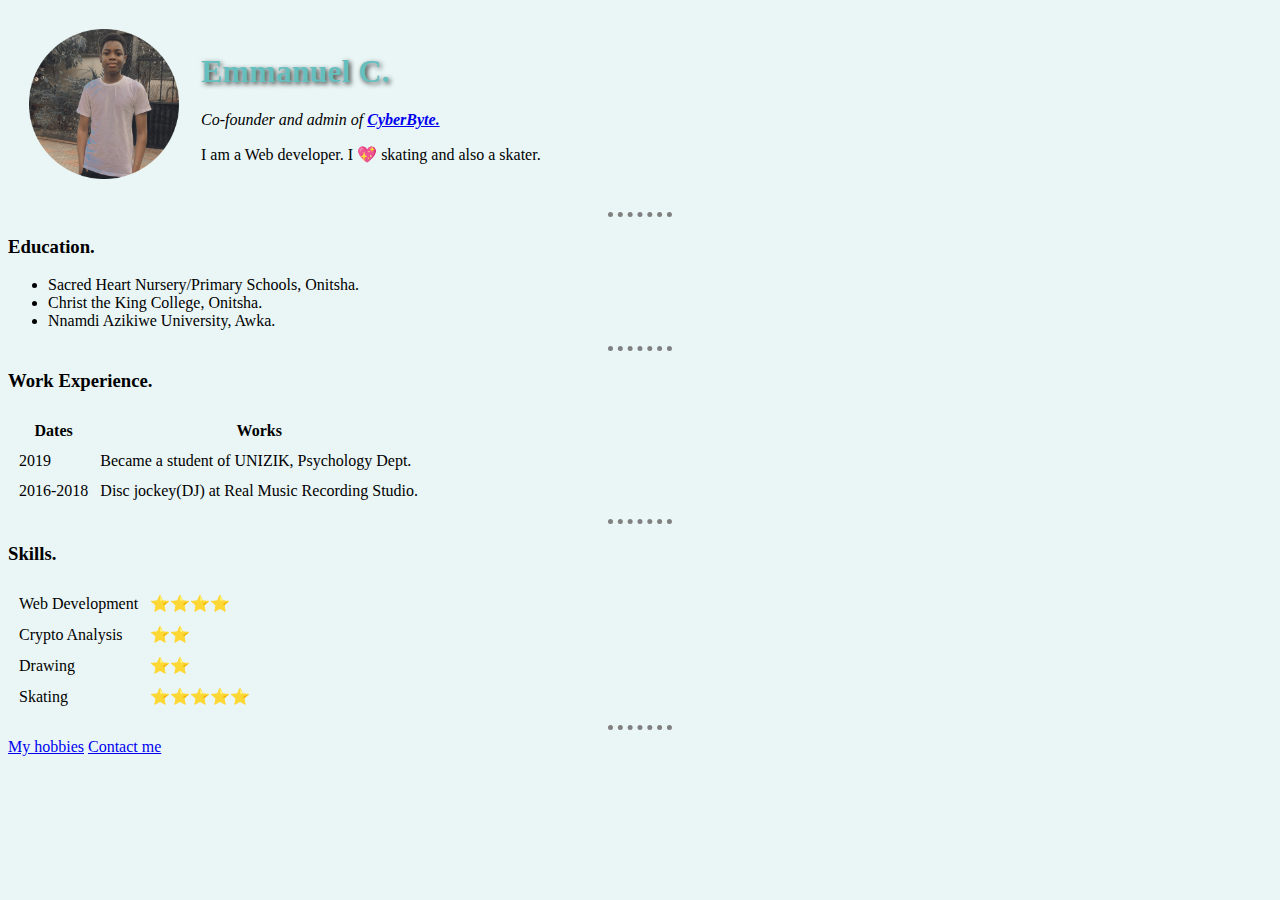
<file: index.html>
<!DOCTYPE html>
<html lang="en" dir="ltr">

<head>
  <meta charset="utf-8">
  <title>Monk's personal website</title>
  <link rel="stylesheet" href="css/styles.css">
</head>

<body>
  <table cellspacing="20">
    <tr>
      <td><img src="Image/Monk.png" alt="Monk's profile picture" height="150px" width="150px"></td>
      <td>
        <h1>Emmanuel C.</h1>
        <p><em>Co-founder and admin of <strong><a href="https://chat.whatsapp.com/GArc7Rckhta4Pk5KXMF65T">CyberByte.</a></strong></em></p>
        <p>I am a Web developer. I 💖 skating and also a skater.<br></p>
      </td>
    </tr>
  </table>

  <hr>
  <h3>Education.</h3>
  <ul>
    <li>Sacred Heart Nursery/Primary Schools, Onitsha.</li>
    <li>Christ the King College, Onitsha.</li>
    <li>Nnamdi Azikiwe University, Awka.</li>
  </ul>
  <hr>
  <h3>Work Experience.</h3>
  <table cellspacing="10">
    <thead>
      <tr>
        <th>Dates</th>
        <th>Works</th>
      </tr>
    </thead>
    <tbody>
      <tr>
        <td>2019</td>
        <td>Became a student of UNIZIK, Psychology Dept.</td>
      </tr>
      <tr>
        <td>2016-2018</td>
        <td>Disc jockey(DJ) at Real Music Recording Studio.</td>
      </tr>
    </tbody>
  </table>
  <hr>
  <h3>Skills.</h3>
  <table cellspacing="10">
    <tr>
      <td>Web Development</td>
      <td>⭐⭐⭐⭐</td>
    </tr>
    <tr>
      <td>Crypto Analysis</td>
      <td>⭐⭐</td>
    </tr>
    <td>Drawing</td>
    <td>⭐⭐</td>
    </tr>
    <tr>
      <td>Skating</td>
      <td>⭐⭐⭐⭐⭐</td>
    </tr>
  </table>
  <hr>
    <a href="my hobbies.html">My hobbies</a>
    <a href="contact me.html">Contact me</a>
</body>

</html>
</file>
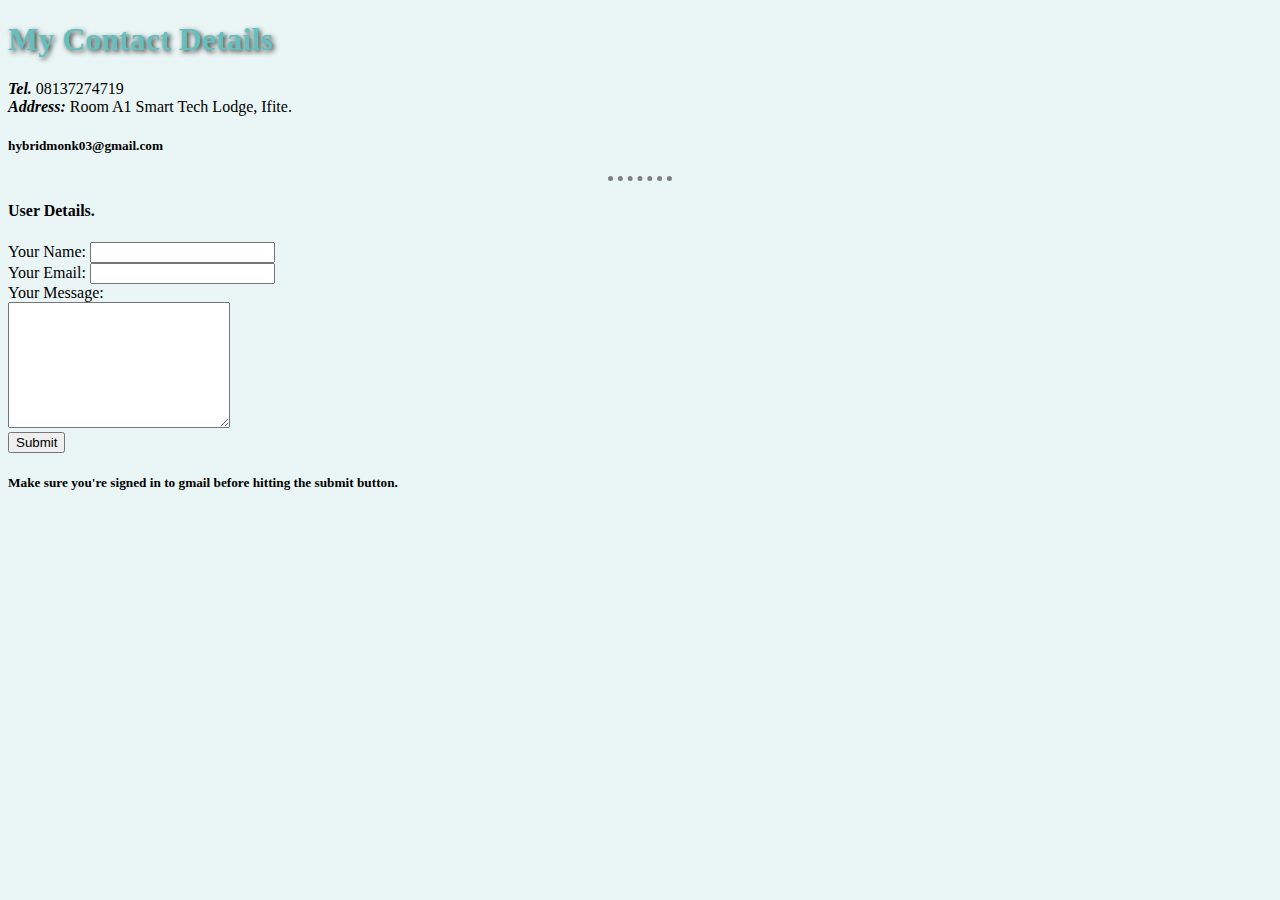
<file: contact me.html>
<!DOCTYPE html>
<html lang="en" dir="ltr">

<head>
  <meta charset="utf-8">
  <title>Contact me</title>
  <link rel="stylesheet" href="css/styles.css">
</head>

<body>
  <h1>My Contact Details</h1>
  <strong><em>Tel.</em></strong> 08137274719 <br>
  <strong><em>Address:</em></strong> Room A1 Smart Tech Lodge, Ifite.<br>
  <h5>hybridmonk03@gmail.com</h5>
  <hr>
  <form action="mailto:idimoguchinemeze1@gmail.com" method="post" enctype="text/plain">
    <h4>User Details.</h4>
    <label>Your Name:</label>
    <input type="text" name="YourName" value=""><br>
    <label>Your Email:</label>
    <input type="email" name="YourEmail" value=""><br>
    <label>Your Message:</label><br>
    <textarea name="YourMessage" rows="8" cols="25"></textarea><br>
    <input type="submit" name="">
    <h5>Make sure you're signed in to gmail before hitting the submit button.</h5>
  </form>
</body>

</html>
</file>
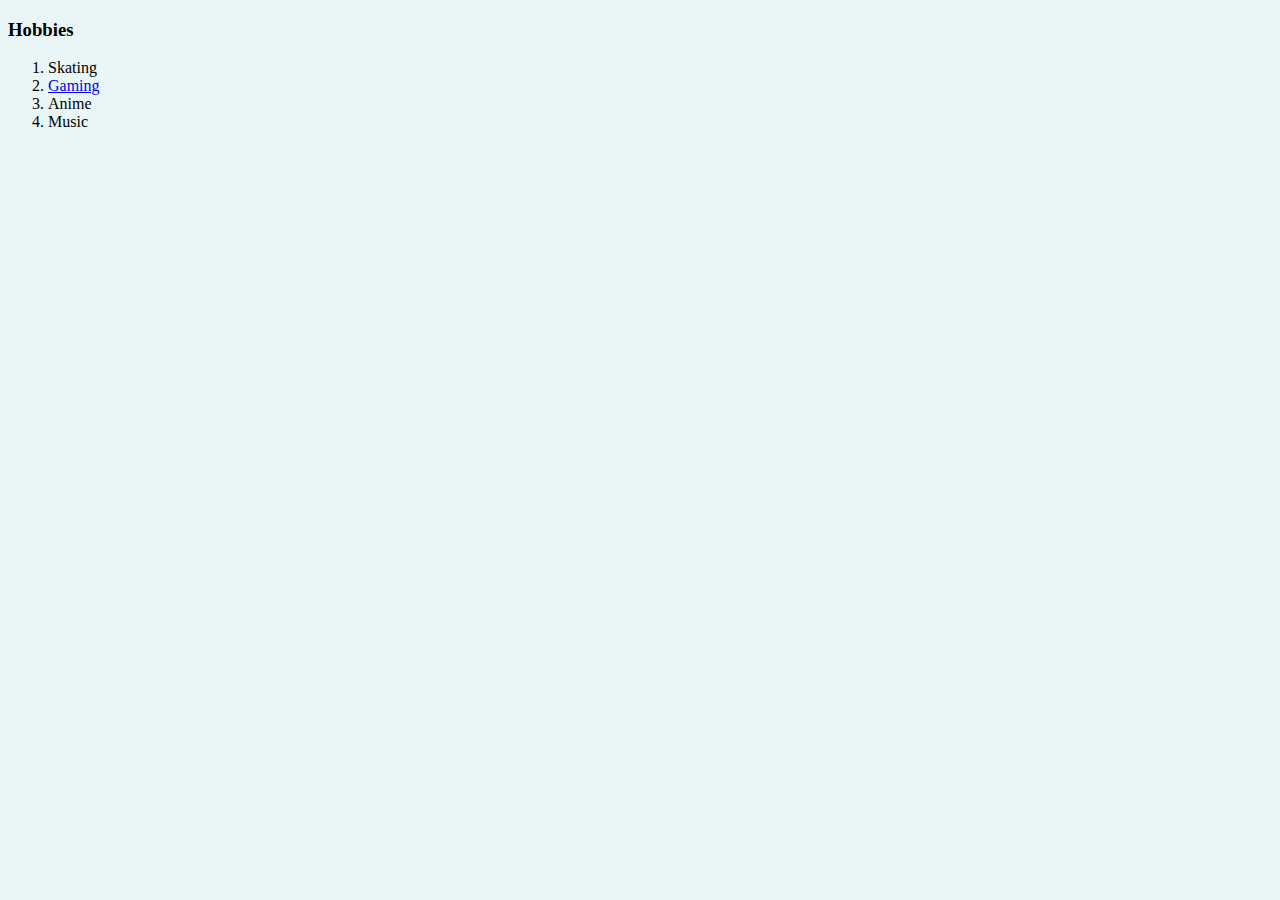
<file: my hobbies.html>
<!DOCTYPE html>
<html lang="en" dir="ltr">
  <head>
    <meta charset="utf-8">
    <title>My Hobbies</title>
    <link rel="stylesheet" href="css/styles.css">
  </head>
  <body>
    <h3>Hobbies</h3>
    <ol>
      <li>Skating</li>
      <li><a href="https://youtu.be/7fxo13ZXoB8">Gaming</a></li>
      <li>Anime</li>
      <li>Music</li>
      </ol>
  </body>
</html>
</file>
<file: css/styles.css>
body {
  background-color: #EAF6F6;
}

hr {
  border-style: none;
  border-top-style: dotted;
  border-color: grey;
  border-width: 5px;
  width: 5%;
}

h1 {
  color: #66BFBF;
  text-shadow: 2px 2px 5px #383838;
}

h3 {
  color: black;
}
</file>
